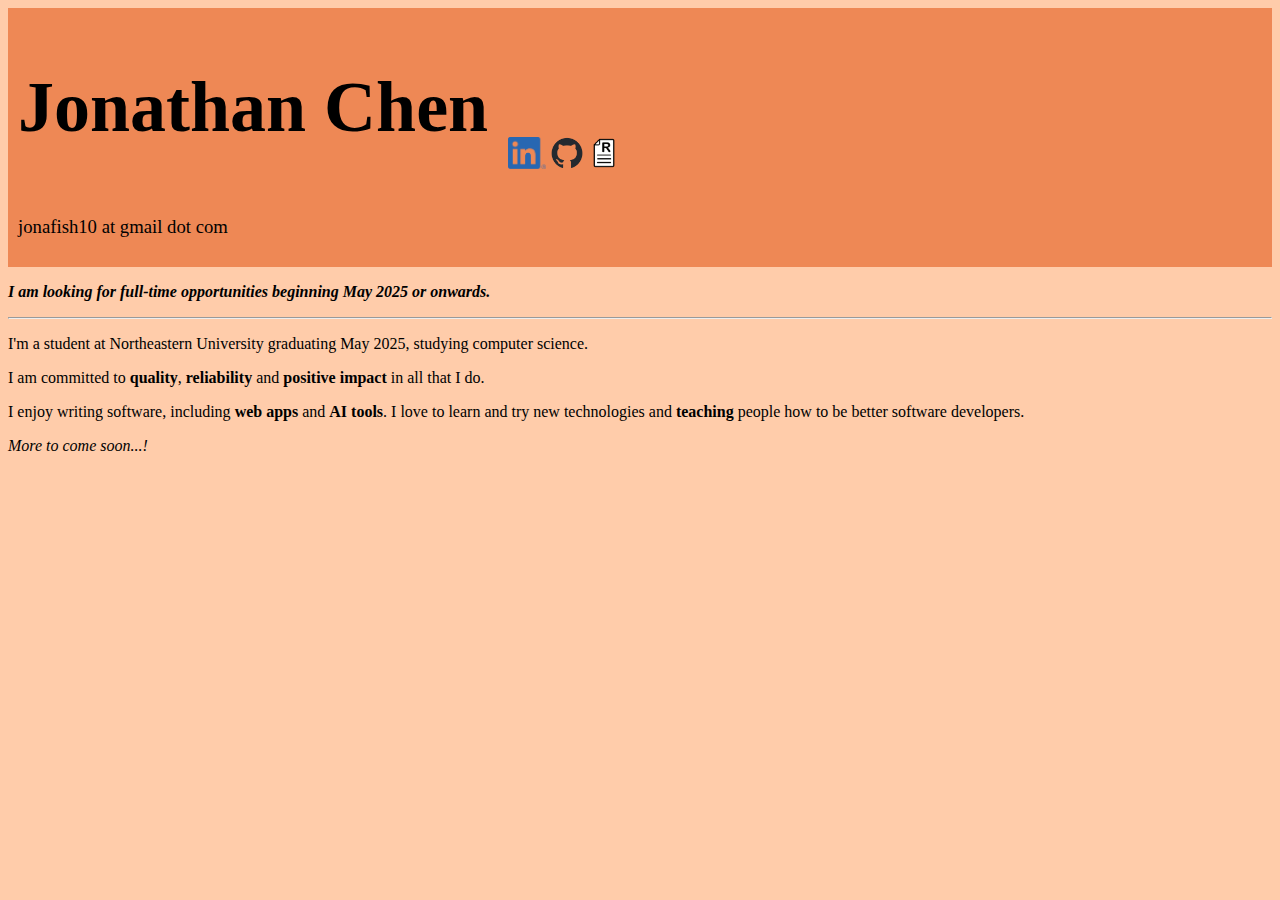
<file: docs/index.html>
<!DOCTYPE html>

<html lang="en">
  <head>
    <title>Jonathan Chen</title>
    <meta charset="utf-8" />
    <meta name="viewport" content="width=device-width, initial-scale=1" />
    <!-- Add stylesheet -->
    <link
      href="https://cdn.jsdelivr.net/npm/bootstrap@5.3.0-alpha3/dist/css/bootstrap.min.css"
      rel="stylesheet"
      integrity="sha384-KK94CHFLLe+nY2dmCWGMq91rCGa5gtU4mk92HdvYe+M/SXH301p5ILy+dN9+nJOZ"
      crossorigin="anonymous"
    />
    <link href="./style.css" rel="stylesheet" />

    <!-- JS, jQuery-->
    <script src="https://ajax.googleapis.com/ajax/libs/jquery/3.6.4/jquery.min.js"></script>
    <script src="components.js"></script>
    <!-- Bootstrap -->
    <script
      src="https://cdn.jsdelivr.net/npm/bootstrap@5.3.0-alpha3/dist/js/bootstrap.bundle.min.js"
      integrity="sha384-ENjdO4Dr2bkBIFxQpeoTz1HIcje39Wm4jDKdf19U8gI4ddQ3GYNS7NTKfAdVQSZe"
      crossorigin="anonymous"
    ></script>
    <!-- Analytics -->
    <script
      data-goatcounter="https://jonathan-chen10.goatcounter.com/count"
      async
      src="//gc.zgo.at/count.js"
    ></script>

    <!-- Favicon TBA -->
  </head>

  <body>
    <!-- Page ideas: Projects, Friends, Misc -->
    <!--<div id="navbar-header">
      <template id="common-navbar"></template>
    </div>-->
    <div
      id="big-header"
      class="container-fluid dark-orange"
      style="padding: 10px 10px"
    >
      <div style="display: flex">
        <h1 id="big-name">Jonathan Chen</h1>
        <div class="icons-row">
          <a href="https://www.linkedin.com/in/jonathan-chen10/">
            <img
              src="./assets/LI-In-Bug.png"
              alt="LinkedIn icon"
              class="icon"
            />
          </a>
          <a href="https://github.com/jonathan-chen10">
            <img
              src="./assets/github-mark.png"
              alt="GitHub icon"
              class="icon"
            />
          </a>
          <a href="./resume.pdf">
            <img
              src="./assets/resume-icon.png"
              alt="resume icon"
              class="icon"
            />
          </a>
        </div>
      </div>
      <h3 style="font-weight: normal">jonafish10 at gmail dot com</h3>
    </div>

    <div class="container-fluid pt-3">
      <p class="bold italics">
        I am looking for full-time opportunities beginning May 2025 or onwards.
      </p>
      <hr />
      <p>
        I'm a student at Northeastern University graduating May 2025, studying
        computer science.
      </p>
      <p>
        I am committed to
        <span class="bold">quality</span>,
        <span class="bold">reliability</span> and
        <span class="bold">positive impact</span> in all that I do.
      </p>
      <p>
        I enjoy writing software, including
        <span class="bold">web apps</span> and
        <span class="bold">AI tools</span>. I love to learn and try new
        technologies and <span class="bold">teaching</span> people how to be
        better software developers.
      </p>
      <p class="italics">More to come soon...!</p>
    </div>
  </body>
</html>
</file>
<file: docs/style.css>
body {
  background-color: #fca;
}

.bold {
  font-weight: bold;
}

.italics {
  font-style: italic;
}

.hidden {
  display: none;
}

.icon {
  height: 32px;
}

.icons-row {
  display: inline-block;
  margin-left: 20px;
  margin-bottom: 24px;
  position: relative;
  display: flex;
}

.icons-row a {
  align-self: flex-end;
  margin-right: 5px;
}

.dark-orange {
  background-color: #e85;
}

a:has(.icon) {
  text-decoration: none;
}

#big-name {
  font-size: 10vw;
}

@media screen and (min-width: 720px) {
  #big-name {
    font-size: 72px;
  }
}
</file>
